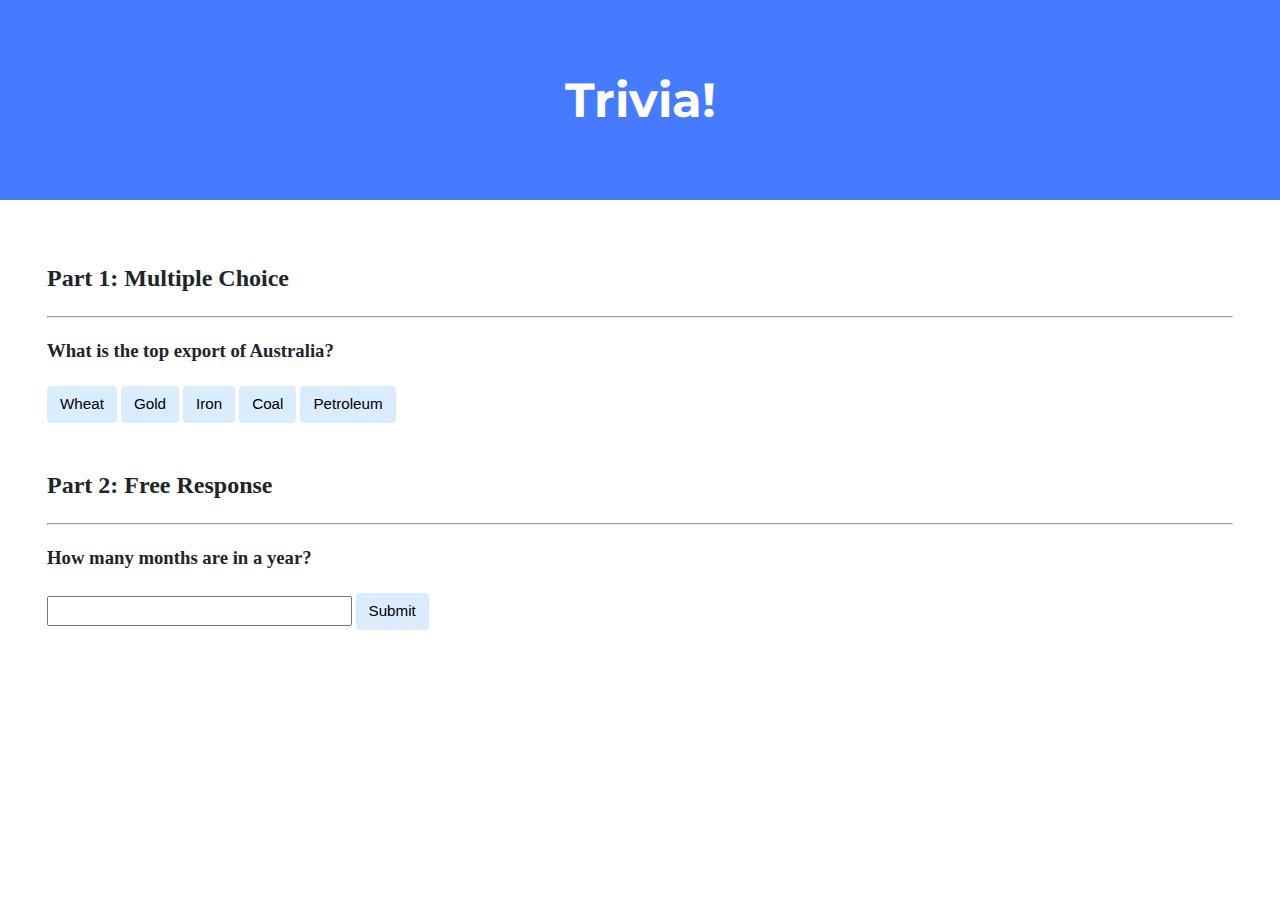
<file: trivia/index.html>
<!DOCTYPE html>

<html lang="en">

    <head>
        <link href="https://fonts.googleapis.com/css2?family=Montserrat:wght@500&display=swap" rel="stylesheet">
        <link href="styles.css" rel="stylesheet">
        <title>Trivia!</title>
        <script>
            document.addEventListener("DOMContentLoaded", buttoninit);

            function buttoninit() {
                const btns = document.querySelectorAll(".trivia");
                for (let i = 0; i < btns.length; i++) {
                    btns[i].addEventListener("click", checkanswer);
                }
            };

            function checkanswer() {
                if (this.value == "wrong") {
                    document.getElementById("trivresult").innerHTML = "Incorrect!";
                    document.getElementById("trivresult").style.color = "Red";
                    this.style.background = "Red";
                    this.removeEventListener("click", checkanswer);
                } else {
                    let trivresult = document.getElementById("trivresult")
                    trivresult.innerHTML = "Correct!";
                    trivresult.style.color = "Green";
                    this.style.background = "Green";
                    buttonconc();
                }
            }

            function buttonconc() {
                const btns = document.querySelectorAll(".trivia");
                for (let i = 0; i < btns.length; i++) {
                    btns[i].removeEventListener("click", checkanswer);
                }
            }

            function checkfree() {
                let freeanswer = document.getElementById("freeinput");
                let freeresult = document.getElementById("freeresult");
                if (freeanswer.value == "12") {
                    freeresult.innerHTML = "Correct!";
                    document.querySelector("input[type=submit]").removeAttribute("onclick");
                    freeresult.style.color = "Green";
                    freeanswer.readOnly = true;
                    freeanswer.style.background = "Green";
                } else {
                    freeanswer.style.background = "Red";
                    freeresult.style.color = "Red";
                    freeresult.innerHTML = "Incorrect!";
                }
            }
        </script>
    </head>

    <body>
        <div class="header">
            <h1>Trivia!</h1>
        </div>

        <div class="container">
            <div class="section">
                <h2>Part 1: Multiple Choice </h2>
                <hr>
                <h3>What is the top export of Australia?</h3>
                <h4 id="trivresult"></h4>
                <button class="trivia" value="wrong">Wheat</button>
                <button class="trivia" value="wrong">Gold</button>
                <button class="trivia" value="right">Iron</button>
                <button class="trivia" value="wrong">Coal</button>
                <button class="trivia" value="wrong">Petroleum</button>
            </div>

            <div class="section">
                <h2>Part 2: Free Response</h2>
                <hr>
                <h3>How many months are in a year?</h3>
                <h4 id="freeresult"></h4>
                <input type="text" id="freeinput">
                <input type="submit" onclick="checkfree()">
            </div>
        </div>
    </body>

</html>
</file>
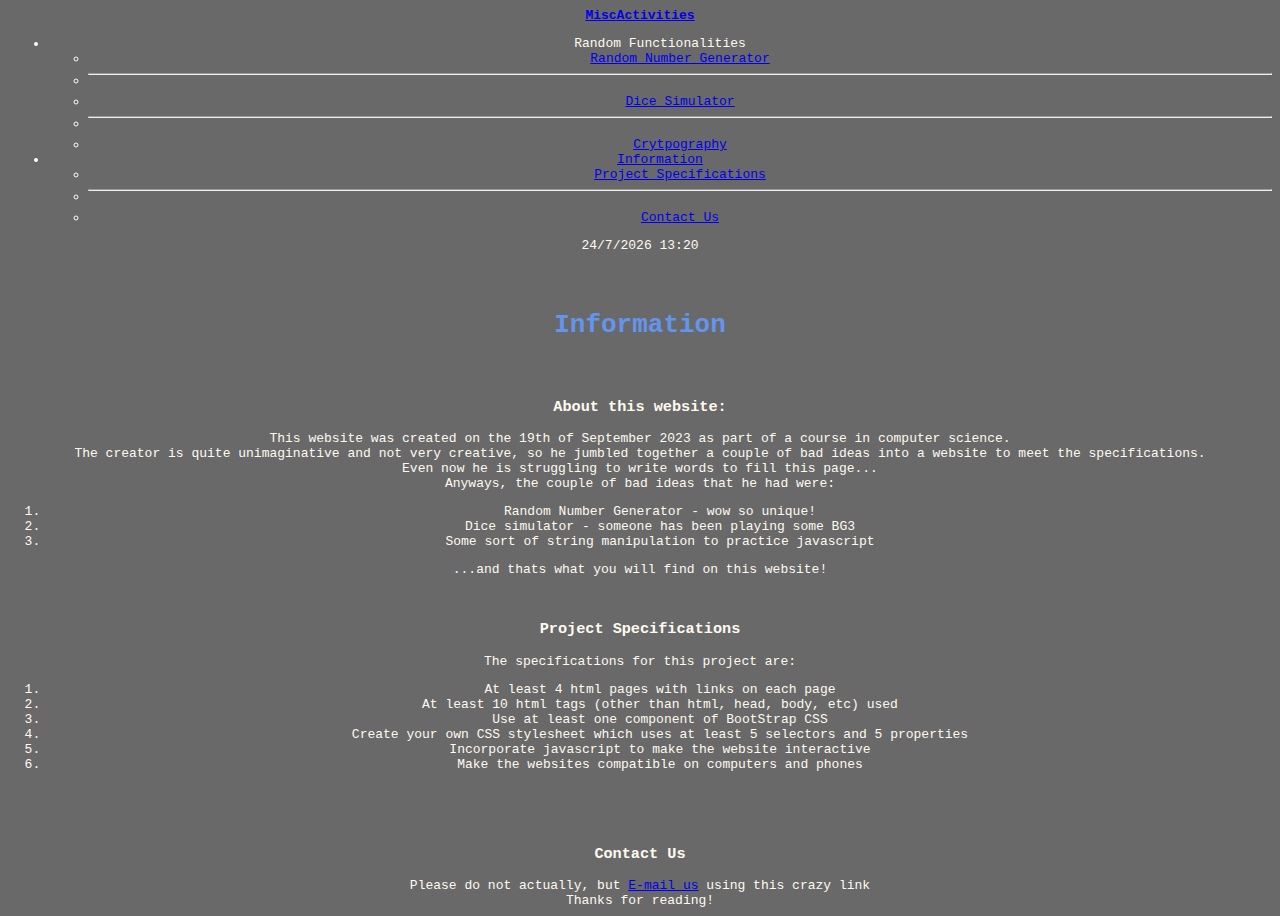
<file: homepage/info.html>
<!DOCTYPE html>

<html lang="en">
    <head>
        <link href="https://cdn.jsdelivr.net/npm/bootstrap@5.2.3/dist/css/bootstrap.min.css" rel="stylesheet" integrity="sha384-rbsA2VBKQhggwzxH7pPCaAqO46MgnOM80zW1RWuH61DGLwZJEdK2Kadq2F9CUG65" crossorigin="anonymous">
        <script src="https://cdn.jsdelivr.net/npm/bootstrap@5.2.3/dist/js/bootstrap.bundle.min.js" integrity="sha384-kenU1KFdBIe4zVF0s0G1M5b4hcpxyD9F7jL+jjXkk+Q2h455rYXK/7HAuoJl+0I4" crossorigin="anonymous"></script>
        <link href="styles.css" rel="stylesheet">
        <title>Homepage of Miscellaneous Activities</title>

    </head>
    <body>
        <nav class="navbar navbar-expand-lg bg-secondary border-bottom border-body">
            <div class="container-fluid">
                <a class="navbar-brand" href="index.html"><b>MiscActivities</b></a>
                <ul class="navbar-nav">
                <li class="nav-item dropdown">
                    <a class="nav-link dropdown-toggle justify-content-start" role="button" data-bs-toggle="dropdown" aria-expanded="false">
                        Random Functionalities
                    </a>
                    <ul class="dropdown-menu">
                    <li><a class="dropdown-item" href="rng.html">Random Number Generator</a></li>
                    <li><hr class="dropdown-divider"></li>
                    <li><a class="dropdown-item" href="dicesim.html">Dice Simulator</a></li>
                    <li><hr class="dropdown-divider"></li>
                    <li><a class="dropdown-item" href="crypto.html">Crytpography</a></li>
                    </ul>
                </li>
                <li class="nav-item dropdown">
                    <a class="nav-link dropdown-toggle" href="info.html" role="button" data-bs-toggle="dropdown" aria-expanded="false">
                    Information
                    </a>
                    <ul class="dropdown-menu">
                    <li><a class="dropdown-item" href="info.html">Project Specifications</a></li>
                    <li><hr class="dropdown-divider"></li>
                    <li><a class="dropdown-item" href="info.html">Contact Us</a></li>
                    </ul>
                </li>
                </ul>
                <div class="d-flex p-2 justify-content-end">
                <a id="date" class="p-1 navbar-brand">today's date</a>
                <a id="time" class="p-1 navbar-brand" >today's time</a>
                </div>
                <script>
                    const dateobj = new Date();
                    document.getElementById("date").innerHTML = dateobj.getDate() + '/' + (dateobj.getMonth() + 1) + '/' + dateobj.getFullYear();
                    var minutes = dateobj.getMinutes();
                    if (minutes < 10) {
                        minutes = "0" + minutes;
                    }
                    document.getElementById("time").innerHTML = dateobj.getHours() + ':' + minutes;
                </script>
            </div>
        </nav>
        <br><br>
        <h1 class="introduction">Information</h1>
        <br>
        <h3>About this website:</h3>
        <p> This website was created on the 19th of September 2023 as part of a course in computer science.
            <br>
            The creator is quite unimaginative and not very creative, so he jumbled together
            a couple of bad ideas into a website to meet the specifications.
            <br>
            Even now he is struggling to write words to fill this page...
            <br>
            Anyways, the couple of bad ideas that he had were:
        </p>
        <ol class="list-group list-group-numbered d-inline-flex">
            <li class="list-group-item">Random Number Generator - wow so unique!</li>
            <li class="list-group-item">Dice simulator - someone has been playing some BG3</li>
            <li class="list-group-item">Some sort of string manipulation to practice javascript</li>
        </ol>
        <p>
            ...and thats what you will find on this website!
        </p>
        <br>
        <h3>Project Specifications</h3>
        <p>The specifications for this project are:</p>
        <ol class="list-group list-group-numbered d-inline-flex">
            <li class="list-group-item">At least 4 html pages with links on each page</li>
            <li class="list-group-item">At least 10 html tags (other than html, head, body, etc) used</li>
            <li class="list-group-item">Use at least one component of BootStrap CSS</li>
            <li class="list-group-item">Create your own CSS stylesheet which uses at least 5 selectors and 5 properties</li>
            <li class="list-group-item">Incorporate javascript to make the website interactive</li>
            <li class="list-group-item">Make the websites compatible on computers and phones</li>
        </ol>
        <br><br><br>
        <h3>Contact Us</h3>
        <div>
            Please do not actually, but <a href="mailto:you@actually.clicked">E-mail us</a> using this crazy link<br>
            Thanks for reading!
        </div>
    </body>
</html>
</file>
<file: trivia/styles.css>
body {
    background-color: #fff;
    color: #212529;
    font-size: 1rem;
    font-weight: 400;
    line-height: 1.5;
    margin: 0;
    text-align: left;
}

.container {
    margin-left: auto;
    margin-right: auto;
    padding-left: 15px;
    padding-right: 15px;
}

.header {
    background-color: #477bff;
    color: #fff;
    margin-bottom: 2rem;
    padding: 2rem 1rem;
    text-align: center;
}

.section {
    padding: 0.5rem 2rem 1rem 2rem;
}

.section:hover {
    background-color: #f5f5f5;
    transition: color 2s ease-in-out, background-color 0.15s ease-in-out;
}

h1 {
    font-family: 'Montserrat', sans-serif;
    font-size: 48px;
}

button.trivia, input[type="submit"] {
    background-color: #d9edff;
    border: 1px solid transparent;
    border-radius: 0.25rem;
    font-size: 0.95rem;
    font-weight: 400;
    line-height: 1.5;
    padding: 0.375rem 0.75rem;
    text-align: center;
    transition: color 0.15s ease-in-out, background-color 0.15s ease-in-out, border-color 0.15s ease-in-out, box-shadow 0.15s ease-in-out;
    vertical-align: middle;
}


input[type="text"] {
    line-height: 1.8;
    width: 25%;
}

input[type="text"]:hover {
    background-color: #f5f5f5;
    transition: color 2s ease-in-out, background-color 0.15s ease-in-out;
}
</file>
<file: homepage/styles.css>
body {
    background-color: dimgrey;
    color: floralwhite;
    text-align: center;
    font-family: monospace;
}

.introduction {
    padding: 10px;
    color: cornflowerblue;

}

input[type="text"]{
    background-color: #a9a9a9;
    color: #f0f8ff;
}

textarea {
    resize: none;
    background-color: #a9a9a9;
    color: #f0f8ff;
}

button.button {
    background-color: #5f9ea0;
    color: #f0fff0;
    border-block-color: #808080;
    margin-inline-end: 5px;
}

input[type="checkbox"] {
    margin-inline-end: 5px;
}
</file>
